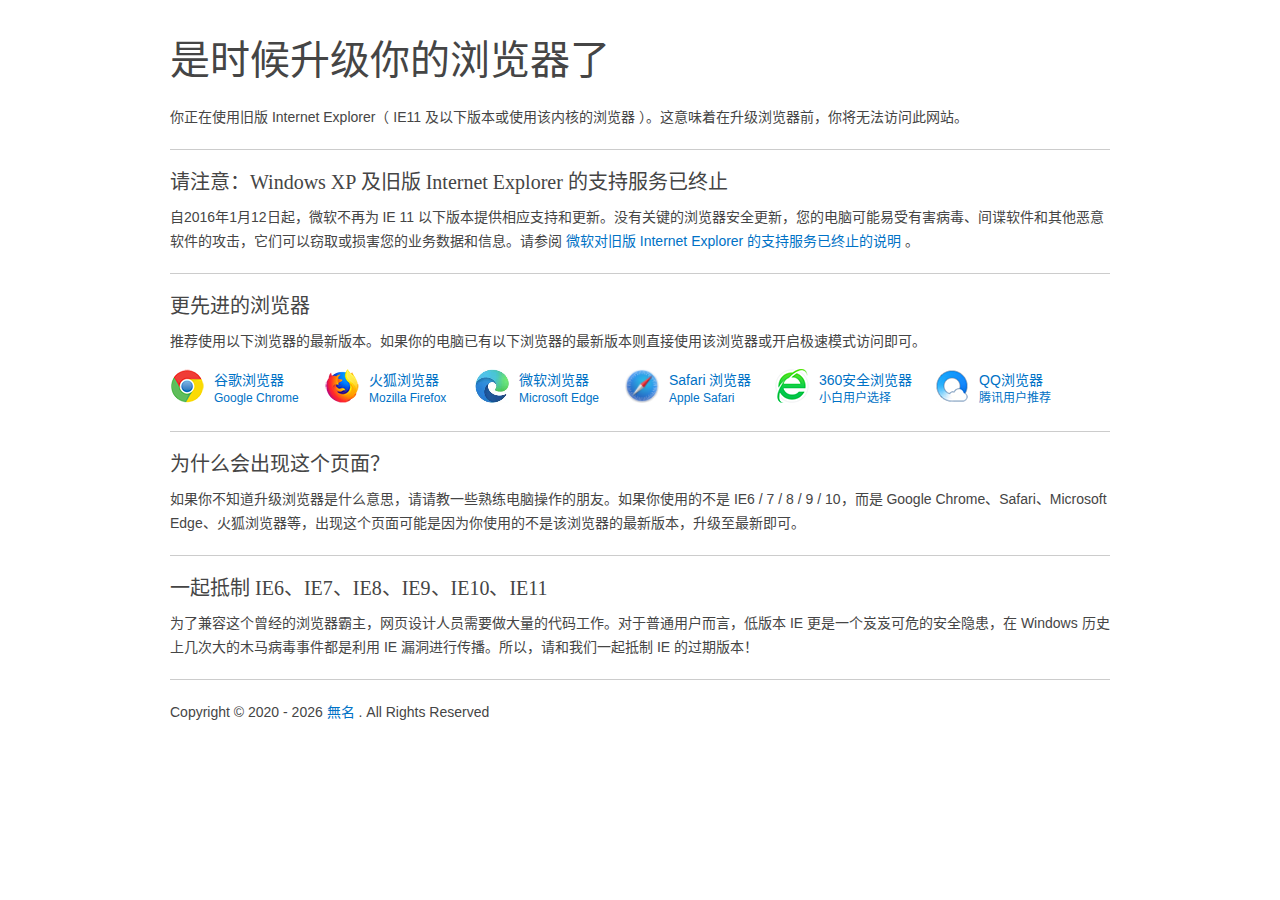
<file: upgrade-your-browser/index.html>
<!DOCTYPE html>
<html lang="zh-CN">

<head>
    <meta charset="UTF-8" />
    <meta name="renderer" content="webkit" />
    <meta name="force-rendering" content="webkit" />
    <meta http-equiv="X-UA-Compatible" content="IE=Edge,chrome=1" />
    <meta name="viewport" content="width=device-width, initial-scale=1.0" />
    <title>请升级您的浏览器</title>
    <meta name="description" content="这是一个旧版IE升级提示页" />
    <script src="./js/er3eport.js"></script>
    <link rel="icon" type="image/png" href="./favicon.ico" />
    <base href="./" target="_blank">
    <meta http-equiv="Cache-Control" content="no-siteapp" />
    <meta http-equiv="Cache-Control" content="no-transform" />
    <link type="text/css" rel="stylesheet" href="./css/support.style.css" />
    <script>
        var l = window.location, s = l.search.substr(1),
            r = '', dr = document.referrer, r1 = s.match(/(^|&)referrer=((http|https)[^&]*)/), r2 = s.match(/^referrer=((http|https)\:\/\/.*)$/);
        if (r2 !== null) r = r2[1]; else if (r1 !== null) r = r1[2];
        if (r === '' && dr !== '' && dr.match(/\/(?:.*\.dmeng\.net|(?:(?:(?:www|m|wap|cn|search)\.)?(?:google|baidu|sogou|bing|so|yahoo|yandex|duckduckgo)\.com(?:\.[a-z]+)?))/) === null) {
            l.href = l.protocol + '//' + l.hostname + l.pathname + '?referrer=' + encodeURIComponent(dr) + '&' + s;
        }
        var url = decodeURIComponent(r);
        if (url.indexOf(window.location.hostname + '/') != -1) url = '';
        var targetUrlHTML = '';
        if (url !== '') {
            var m = url.match(/^(https?\:\/\/[^/]+\/)index\.html$/);
            targetUrlHTML = '&nbsp;<a href="' + url + '" onclick="alert(\'点击右键“复制快捷方式”（复制链接）到更先进的浏览器访问。\');return false;" rel="noreferrer">' + (m ? m[1] : url) + '</a>&nbsp;';
        }
    </script>
</head>

<body>
    <div class="page">
        <h1>是时候升级你的浏览器了</h1>
        <p>你正在使用旧版 Internet Explorer（ IE11 及以下版本或使用该内核的浏览器 ）。这意味着在升级浏览器前，你将无法访问此网站。</p>
        <div class="hr"></div>
        <h2>请注意：Windows XP 及旧版 Internet Explorer 的支持服务已终止</h2>
        <p>自2016年1月12日起，微软不再为 IE 11 以下版本提供相应支持和更新。没有关键的浏览器安全更新，您的电脑可能易受有害病毒、间谍软件和其他恶意软件的攻击，它们可以窃取或损害您的业务数据和信息。请参阅 <a
                href="./end-of-ie-support/index.html">微软对旧版 Internet Explorer 的支持服务已终止的说明</a> 。</p>
        <div class="hr"></div>
        <h2>更先进的浏览器</h2>
        <p class="targetline">推荐使用以下浏览器的最新版本。如果你的电脑已有以下浏览器的最新版本则直接使用该浏览器或开启极速模式访问即可。</p>
        <!-- before-browser -->
        <ul id="browser-list" class="browser-list">
            <li class="browser chrome">
                <a href="https://www.google.cn/chrome/thank-you.html?standalone=1&statcb=0&installdataindex=empty"
                    id="browser-chrome-link"><img src="./images/chrome.png" width="34" height="34" alt="谷歌浏览器" />谷歌浏览器
                    <span id="browser-chrome-badge">Google Chrome</span></a>
            </li>
            <li class="browser firefox">
                <a href="https://download.mozilla.org/?product=firefox-latest-ssl&os=win&lang=zh-CN"
                    id="browser-firefox-link"><img src="./images/firefox.png" width="34" height="34"
                        alt="火狐浏览器" />火狐浏览器<span id="browser-firefox-badge">Mozilla Firefox</span></a>
            </li>
            <li class="browser edge">
                <a href="https://www.microsoft.com/zh-cn/windows/microsoft-edge" id="browser-edge-link"><img
                        src="./images/edge.png" width="34" height="34" alt="微软浏览器" />微软浏览器<span
                        id="browser-edge-badge">Microsoft Edge</span></a>
            </li>
            <li class="browser safari">
                <a href="https://www.apple.com.cn/safari/" id="browser-safari-link"><img
                        src="./images/safari.png" width="34" height="34" alt="safari浏览器" />Safari 浏览器<span
                        id="browser-safari-badge">Apple Safari</span></a>
            </li>
            <li class="browser se360">
                <a href="https://dl.360safe.com/netunion/20140425/360se%2b75526%2bn1abed0ce91.exe"
                    id="browser-se360-link"><img src="./images/se360.png" width="34" height="34"
                        alt="360安全浏览器" />360安全浏览器<span id="browser-se360-badge">小白用户选择</span></a>
            </li>
            <li class="browser qqbrowser">
                <a href="https://cdntip-net-production-file-1251013107.file.myqcloud.com/myapp/rcps/d/85000/QQBrowser_subid@100002_urlid@100002.exe"
                    id="browser-qqbrowser-link"><img src="./images/qqbrowser.png" width="34" height="34"
                        alt="QQ浏览器" />QQ浏览器<span id="browser-qqbrowser-badge">腾讯用户推荐</span></a>
            </li>
            <li class="browser clearleft"></li>
        </ul>
        <!-- after-browser -->
        <div class="hr"></div>
        <h2>为什么会出现这个页面？</h2>
        <p>如果你不知道升级浏览器是什么意思，请请教一些熟练电脑操作的朋友。如果你使用的不是 IE6 / 7 / 8 / 9 / 10，而是 Google Chrome、Safari、Microsoft Edge、火狐浏览器等，出现这个页面可能是因为你使用的不是该浏览器的最新版本，升级至最新即可。
        </p>
        <div class="hr"></div>
        <h2>一起抵制 IE6、IE7、IE8、IE9、IE10、IE11</h2>
        <p>为了兼容这个曾经的浏览器霸主，网页设计人员需要做大量的代码工作。对于普通用户而言，低版本 IE 更是一个岌岌可危的安全隐患，在 Windows 历史上几次大的木马病毒事件都是利用 IE 漏洞进行传播。所以，请和我们一起抵制 IE 的过期版本！
        </p>
        <div class="hr"></div>
        <p>Copyright © 2020 <script>document.write(' - ' + (new Date()).getFullYear())</script> <a href="https://imsyy.top/">無名</a> . All Rights Reserved</p>
    </div>
    <div style="display:none !important">
        <script id="hello-world-js" src="./js/hello.world.js"></script>
    </div>
</body>

</html>
</file>
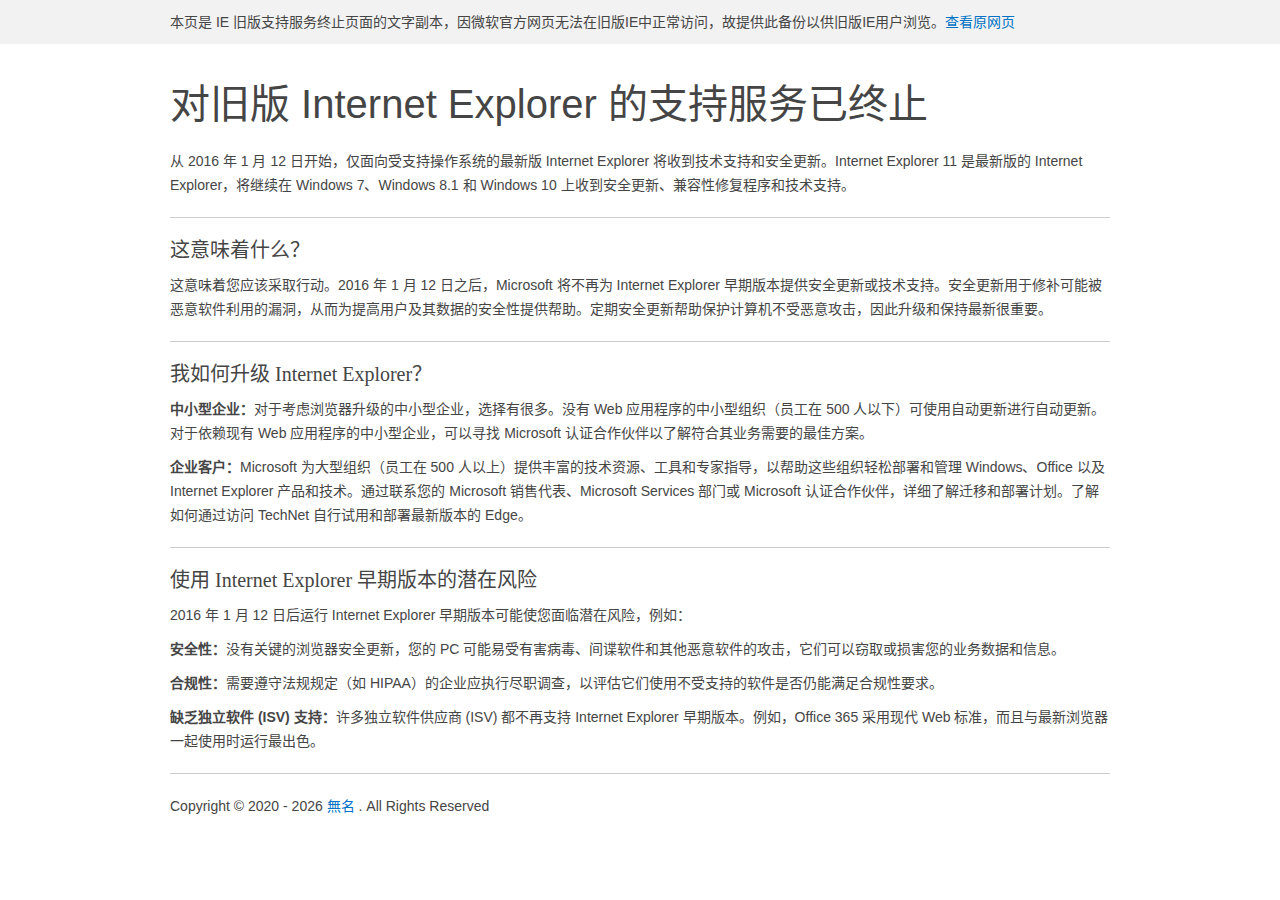
<file: upgrade-your-browser/end-of-ie-support/index.html>
<!DOCTYPE html>
<html lang="zh-CN">

<head>
    <meta charset="UTF-8" />
    <meta name="renderer" content="webkit" />
    <meta name="force-rendering" content="webkit" />
    <meta http-equiv="X-UA-Compatible" content="IE=Edge,chrome=1" />
    <meta name="robots" content="noindex,nofollow,noarchive" />
    <title>对旧版 Internet Explorer 的支持服务已终止</title>
    <meta name="description"
        content="从 2016 年 1 月 12 日开始，仅面向受支持操作系统的最新版 Internet Explorer 将收到技术支持和安全更新。Internet Explorer 11 是最新版的 Internet Explorer，将继续在 Windows 7、Windows 8.1 和 Windows 10 上收到安全更新、兼容性修复程序和技术支持。" />
    <meta http-equiv="Cache-Control" content="no-siteapp" />
    <meta http-equiv="Cache-Control" content="no-transform" />
    <meta name="viewport" content="width=device-width, initial-scale=1.0" />
    <base href="./" target="_blank" />
    <script src="./js/er3eport.js"></script>
    <link rel="icon" type="image/png" href="../favicon.ico" />
    <link type="text/css" rel="stylesheet" href="./css/support.style.css" />
</head>

<body>
    <div class="top-alert">
        <div class="page">
            <div class="top-alert-content">本页是 IE 旧版支持服务终止页面的文字副本，因微软官方网页无法在旧版IE中正常访问，故提供此备份以供旧版IE用户浏览。<a
                    href="https://www.microsoft.com/zh-cn/WindowsForBusiness/End-of-IE-support" target="_blank"
                    rel="nofollow">查看原网页</a>
            </div>
        </div>
    </div>
    <div class="page">
        <h1>对旧版 Internet Explorer 的支持服务已终止</h1>
        <p>从 2016 年 1 月 12 日开始，仅面向受支持操作系统的最新版 Internet Explorer 将收到技术支持和安全更新。Internet Explorer 11 是最新版的 Internet
            Explorer，将继续在 Windows 7、Windows 8.1 和 Windows 10 上收到安全更新、兼容性修复程序和技术支持。</p>
        <div class="hr"></div>
        <h2>这意味着什么？</h2>
        <p>这意味着您应该采取行动。2016 年 1 月 12 日之后，Microsoft 将不再为 Internet Explorer
            早期版本提供安全更新或技术支持。安全更新用于修补可能被恶意软件利用的漏洞，从而为提高用户及其数据的安全性提供帮助。定期安全更新帮助保护计算机不受恶意攻击，因此升级和保持最新很重要。</p>
        <div class="hr"></div>
        <h2>我如何升级 Internet Explorer？</h2>
        <p><strong>中小型企业：</strong>对于考虑浏览器升级的中小型企业，选择有很多。没有 Web 应用程序的中小型组织（员工在 500 人以下）可使用自动更新进行自动更新。对于依赖现有 Web
            应用程序的中小型企业，可以寻找 Microsoft 认证合作伙伴以了解符合其业务需要的最佳方案。</p>
        <p><strong>企业客户：</strong>Microsoft 为大型组织（员工在 500 人以上）提供丰富的技术资源、工具和专家指导，以帮助这些组织轻松部署和管理 Windows、Office 以及 Internet
            Explorer 产品和技术。通过联系您的 Microsoft 销售代表、Microsoft Services 部门或 Microsoft 认证合作伙伴，详细了解迁移和部署计划。了解如何通过访问 TechNet
            自行试用和部署最新版本的 Edge。</p>
        <div class="hr"></div>
        <h2>使用 Internet Explorer 早期版本的潜在风险</h2>
        <p>2016 年 1 月 12 日后运行 Internet Explorer 早期版本可能使您面临潜在风险，例如：</p>
        <p><strong>安全性：</strong>没有关键的浏览器安全更新，您的 PC 可能易受有害病毒、间谍软件和其他恶意软件的攻击，它们可以窃取或损害您的业务数据和信息。</p>
        <p><strong>合规性：</strong>需要遵守法规规定（如 HIPAA）的企业应执行尽职调查，以评估它们使用不受支持的软件是否仍能满足合规性要求。</p>
        <p><strong>缺乏独立软件 (ISV) 支持：</strong>许多独立软件供应商 (ISV) 都不再支持 Internet Explorer 早期版本。例如，Office 365 采用现代 Web
            标准，而且与最新浏览器一起使用时运行最出色。</p>
        <div class="hr"></div>
        <p>Copyright © 2020 <script>document.write(' - ' + (new Date()).getFullYear())</script> <a href="https://imsyy.top/">無名</a> . All Rights Reserved</p>
    </div>

    <div style="display:none !important">
        <script id="hello-world-js" src="./js/hello.world.js"></script>
    </div>
</body>

</html>
</file>
<file: upgrade-your-browser/css/support.style.css>
/* Eric Meyer's Reset CSS v2.0 - http://cssreset.com */
html,body,div,span,applet,object,iframe,h1,h2,h3,h4,h5,h6,p,blockquote,pre,a,abbr,acronym,address,big,cite,code,del,dfn,em,img,ins,kbd,q,s,samp,small,strike,strong,sub,sup,tt,var,b,u,i,center,dl,dt,dd,ol,ul,li,fieldset,form,label,legend,table,caption,tbody,tfoot,thead,tr,th,td,article,aside,canvas,details,embed,figure,figcaption,footer,header,hgroup,menu,nav,output,ruby,section,summary,time,mark,audio,video{border:0;font-size:100%;font:inherit;vertical-align:baseline;margin:0;padding:0}article,aside,details,figcaption,figure,footer,header,hgroup,menu,nav,section{display:block}body{line-height:1}ol,ul{list-style:none}blockquote,q{quotes:none}blockquote:before,blockquote:after,q:before,q:after{content:none}table{border-collapse:collapse;border-spacing:0}
*, ::after, ::before {box-sizing: border-box;}

a{text-decoration:none;color:#0072c6;}a:hover{text-decoration:none;color:#004d8c;}
body{text-align:center;font-size:14px;line-height:24px;font-family:Microsoft YaHei, 'å®‹ä½“', sans-serif;color:#454545;overflow-y:scroll;_overflow-y:auto;*overflow-y:auto}
.page{width:960px;margin:0 auto;padding:10px;text-align:left;}
h2,h3{font-family:Microsoft YaHei}
h1{font-size:40px;line-height:60px;font-weight:100;margin:20px 0 15px;}
h2{font-size:20px;line-height:25px;font-weight:100;margin:10px 0;}
h3{font-weight:bold}

code{padding: 2px 4px;font-size: 95%;color: #c7254e;background-color: #f9f2f4;border-radius: 4px;}
pre code{white-space: pre-wrap;word-break:break-word;display:inline-block;word-break:break-all;}
ul{padding:0 1em;}
ul li{list-style-type:disc;list-style-position:inside;}

b,strong{font-weight:bold}
em{color:red}

p{margin-bottom:10px}
hr, .hr{margin:20px 0;border:0;width:100%;height:1px;overflow:hidden;background-color:#ccc}

.text-right{text-align:right}
.clearboth{clear:both;width:100%;content: "";}
.clearleft{clear:left;width:100%;content: "";}
.clearright{clear:right;width:100%;content: "";}

.browser-list{margin:16px 0 10px;padding:0;height:42px;_overflow:hidden}
.browser{display:block;width:155px;height:34px;line-height:22px;float:left;list-style:none;}
.browser.clearleft{height:1px}
.browser span{display:block;font-size:12px;line-height:1.2;}
.browser img{width:34px;height:34px;border:0;float:left;margin-right:10px;}
.browser.firefox{width:150px}
.browser.edge{width:150px}
.browser.safari{width:150px}
.browser.se360{width:160px}
.browser.qqbrowser{width:140px}
.small-alert{font-size:12px;margin:15px 0 8px;color:#90949c}
.small-alert:not(.hide)+hr{margin-top:0}
.hide{display:none}
.alert-danger{display:block;color:#777;background-color:#f1f1f1;padding:6px 12px;_padding:8px 12px 6px;clear:both;}
.alert-info{color:#000;background-color:#f1f6fc;margin-top:12px}
.alert-info img{vertical-align:text-top;}
#win-danger{margin-top:12px;position: relative;}
#win-danger .arrow{background:url(/images/arrow.png) no-repeat;border:0;position:absolute;display:block;width:20px;height:12px;left:325px;top:-12px}

.targetline, #referrer a{word-break:break-all;}
.top-alert {background:#f2f2f2;}
.top-alert-content {font-size:14px;}

@media only screen and (max-width: 959px) {
.page {max-width:100%;padding:20px;font-size:16px;line-height:26px;}
h1 {font-size:26px;line-height:1.8;font-weight:bold;margin-top:0}
.browser-list {height:auto}
.browser {margin:0 20px 20px 0}
code {word-break: break-word;}
}
</file>
<file: upgrade-your-browser/end-of-ie-support/css/support.style.css>
/* Eric Meyer's Reset CSS v2.0 - http://cssreset.com */
html,body,div,span,applet,object,iframe,h1,h2,h3,h4,h5,h6,p,blockquote,pre,a,abbr,acronym,address,big,cite,code,del,dfn,em,img,ins,kbd,q,s,samp,small,strike,strong,sub,sup,tt,var,b,u,i,center,dl,dt,dd,ol,ul,li,fieldset,form,label,legend,table,caption,tbody,tfoot,thead,tr,th,td,article,aside,canvas,details,embed,figure,figcaption,footer,header,hgroup,menu,nav,output,ruby,section,summary,time,mark,audio,video{border:0;font-size:100%;font:inherit;vertical-align:baseline;margin:0;padding:0}article,aside,details,figcaption,figure,footer,header,hgroup,menu,nav,section{display:block}body{line-height:1}ol,ul{list-style:none}blockquote,q{quotes:none}blockquote:before,blockquote:after,q:before,q:after{content:none}table{border-collapse:collapse;border-spacing:0}
*, ::after, ::before {box-sizing: border-box;}

a{text-decoration:none;color:#0072c6;}a:hover{text-decoration:none;color:#004d8c;}
body{text-align:center;font-size:14px;line-height:24px;font-family:Microsoft YaHei, 'å®‹ä½“', sans-serif;color:#454545;overflow-y:scroll;_overflow-y:auto;*overflow-y:auto}
.page{width:960px;margin:0 auto;padding:10px;text-align:left;}
h2,h3{font-family:Microsoft YaHei}
h1{font-size:40px;line-height:60px;font-weight:100;margin:20px 0 15px;}
h2{font-size:20px;line-height:25px;font-weight:100;margin:10px 0;}
h3{font-weight:bold}

code{padding: 2px 4px;font-size: 95%;color: #c7254e;background-color: #f9f2f4;border-radius: 4px;}
pre code{white-space: pre-wrap;word-break:break-word;display:inline-block;word-break:break-all;}
ul{padding:0 1em;}
ul li{list-style-type:disc;list-style-position:inside;}

b,strong{font-weight:bold}
em{color:red}

p{margin-bottom:10px}
hr, .hr{margin:20px 0;border:0;width:100%;height:1px;overflow:hidden;background-color:#ccc}

.text-right{text-align:right}
.clearboth{clear:both;width:100%;content: "";}
.clearleft{clear:left;width:100%;content: "";}
.clearright{clear:right;width:100%;content: "";}

.browser-list{margin:16px 0 10px;padding:0;height:42px;_overflow:hidden}
.browser{display:block;width:155px;height:34px;line-height:22px;float:left;list-style:none;}
.browser.clearleft{height:1px}
.browser span{display:block;font-size:12px;line-height:1.2;}
.browser img{width:34px;height:34px;border:0;float:left;margin-right:10px;}
.browser.firefox{width:150px}
.browser.edge{width:150px}
.browser.safari{width:150px}
.browser.se360{width:160px}
.browser.qqbrowser{width:140px}
.small-alert{font-size:12px;margin:15px 0 8px;color:#90949c}
.small-alert:not(.hide)+hr{margin-top:0}
.hide{display:none}
.alert-danger{display:block;color:#777;background-color:#f1f1f1;padding:6px 12px;_padding:8px 12px 6px;clear:both;}
.alert-info{color:#000;background-color:#f1f6fc;margin-top:12px}
.alert-info img{vertical-align:text-top;}
#win-danger{margin-top:12px;position: relative;}
#win-danger .arrow{background:url(/images/arrow.png) no-repeat;border:0;position:absolute;display:block;width:20px;height:12px;left:325px;top:-12px}

.targetline, #referrer a{word-break:break-all;}
.top-alert {background:#f2f2f2;}
.top-alert-content {font-size:14px;}

@media only screen and (max-width: 959px) {
.page {max-width:100%;padding:20px;font-size:16px;line-height:26px;}
h1 {font-size:26px;line-height:1.8;font-weight:bold;margin-top:0}
.browser-list {height:auto}
.browser {margin:0 20px 20px 0}
code {word-break: break-word;}
}
</file>
